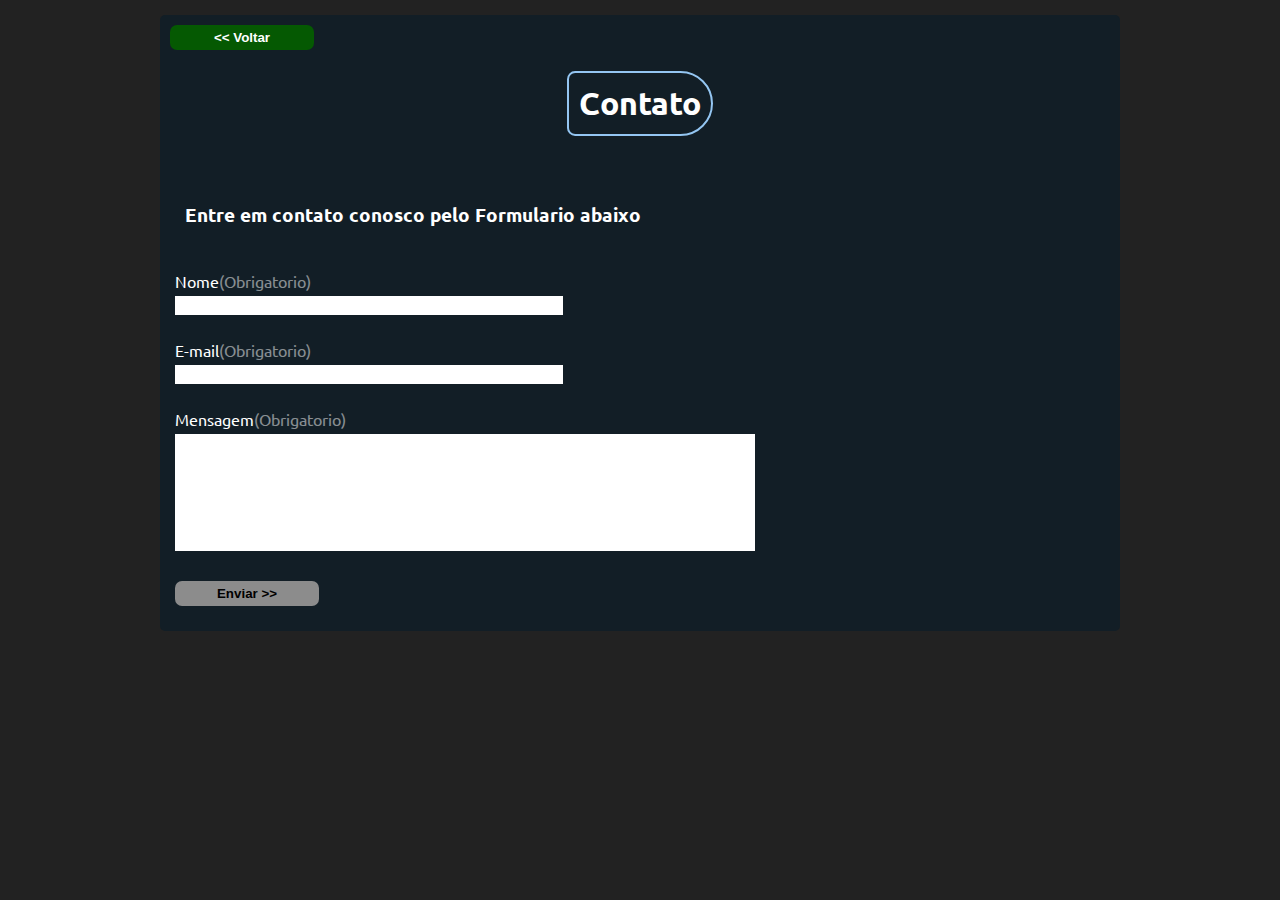
<file: assets/contato/contato.html>
<!DOCTYPE html>
<html lang="en">
<head>
    <meta charset="UTF-8">
    <meta http-equiv="X-UA-Compatible" content="IE=edge">
    <meta name="viewport" content="width=device-width, initial-scale=1.0">
    <link rel="stylesheet" href="../contato/stylecontato/style.css">
    <link rel="stylesheet" href="../contato/stylecontato/media.css">
    <title>contato</title>
</head>
<body>
<main>
    
    <form action="" method="get">
        
       <button type="submit" id="vot"><a href="/index.html"><< Voltar</a></button>
        
        <h1>Contato</h1>
        <h3>Entre em contato conosco pelo Formulario abaixo</h3>
        <label for="">Nome<span>(Obrigatorio)</span></label>
        <input type="text" name="" id="">
        <label for="">E-mail<span>(Obrigatorio)</span></label>
        <input type="email" name="" id="">
        <label for="" >Mensagem<span>(Obrigatorio)</span></label>
        <input type="text" name="" id="Msg">
        <input type="submit" value="Enviar >>">
        
    </form>
</main>
</body>
</html>
</file>
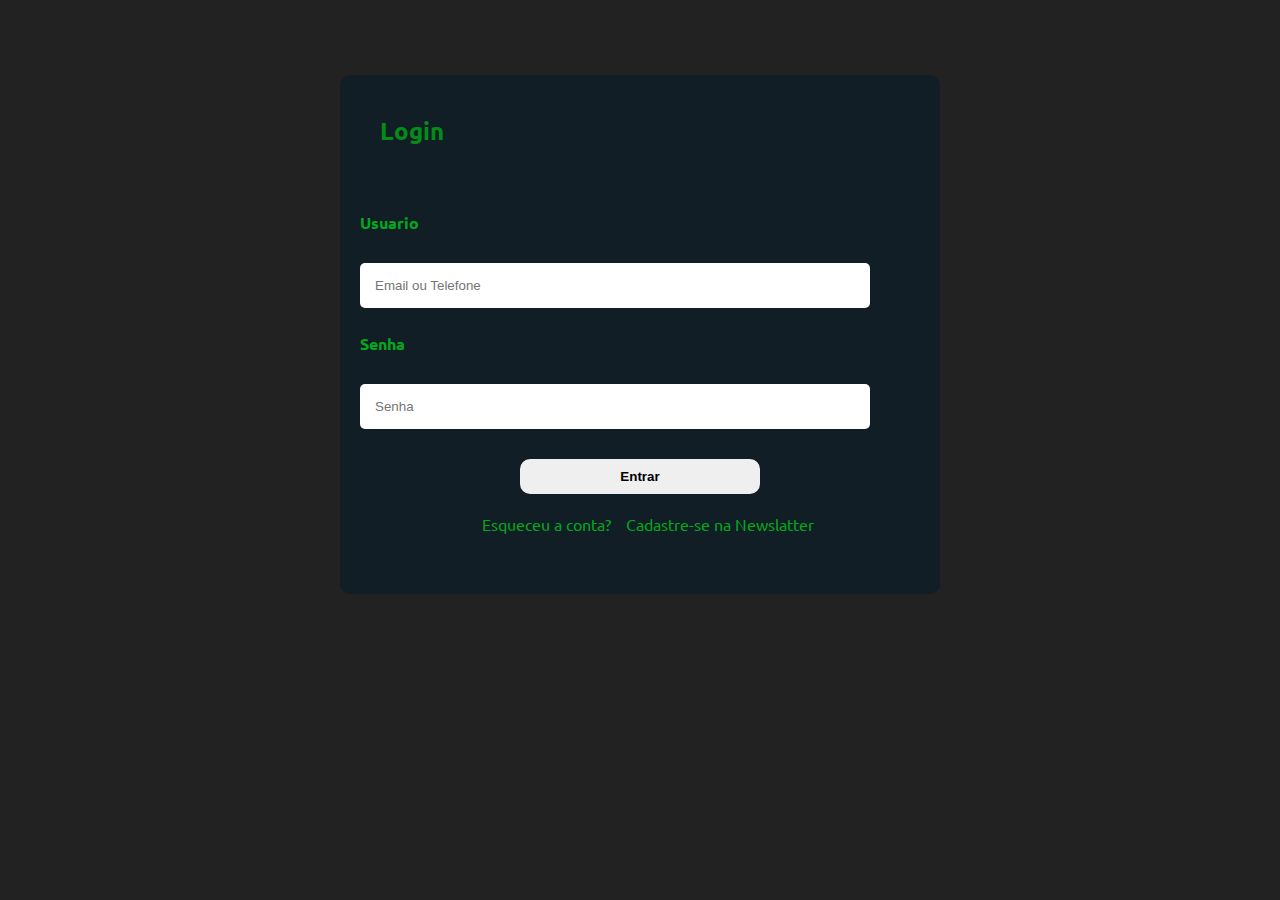
<file: assets/login/login.html>
<!DOCTYPE html>
<html lang="pt-BR">
<head>
    <meta charset="UTF-8">
    <meta http-equiv="X-UA-Compatible" content="IE=edge">
    <meta name="viewport" content="width=device-width, initial-scale=1.0">
    <link rel="stylesheet" href="./style/style.css">
    <link rel="stylesheet" href="./style/media.css">
    <title>Login-template</title>
</head>
<body>
    <main>
        <form action="" method="get">
            <h2>Login</h2>
            <label for="">Usuario</label>
    
            <input type="text" placeholder='Email ou Telefone'>
            <label for="">Senha</label>
            <input type="text" placeholder="Senha">
            <input type="submit" value="Entrar"> 
            <ul id="recuperação-account">
                <a href=""><li>Esqueceu a conta?</li></a>
                <a href="/index.html"><li>Cadastre-se na Newslatter</li></a>
            </ul>           
        </form>
    </main>
</body>
</html>
</file>
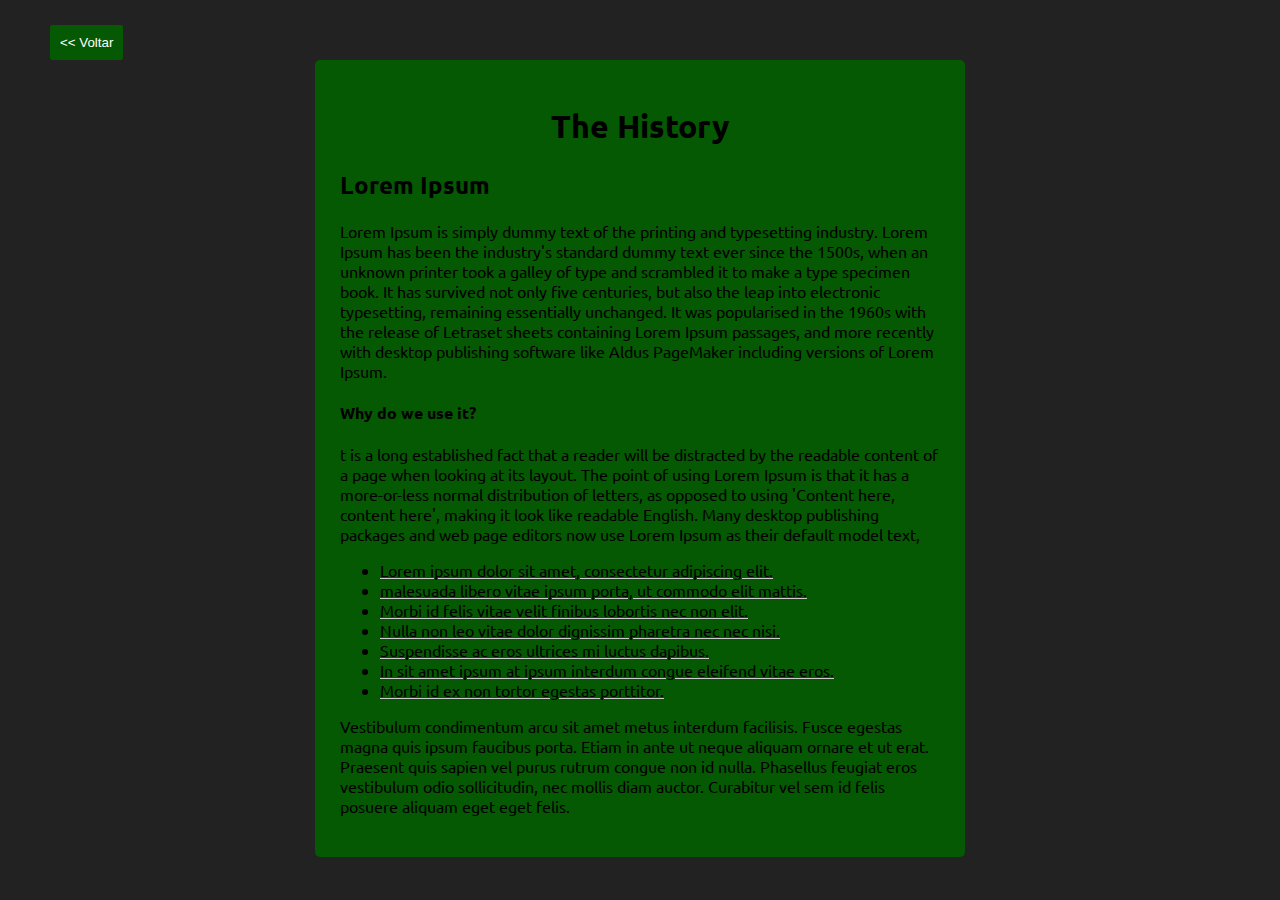
<file: assets/sobre/sobre.html>
<!DOCTYPE html>
<html lang="en">

<head>
    <meta charset="UTF-8">
    <meta http-equiv="X-UA-Compatible" content="IE=edge">
    <meta name="viewport" content="width=device-width, initial-scale=1.0">
    <link rel="stylesheet" href="./sobre_style/style.css">
    <link rel="stylesheet" href="./sobre_style/media.css">
    <title>Sobre nós</title>
</head>

<body>
    <button type="submit" id="vot"><a href="/index.html">
            << Voltar </a></button>
    <main>
        <section>
            <h1>The History</h1>
            <h2>Lorem Ipsum</h2>
            <p>Lorem Ipsum is simply dummy text of the printing and typesetting industry. Lorem Ipsum has been the
                industry's standard dummy text ever since the 1500s, when an unknown printer took a galley of type and
                scrambled it to make a type specimen book. It has survived not only five centuries, but also the leap
                into electronic typesetting, remaining essentially unchanged. It was popularised in the 1960s with the
                release of Letraset sheets containing Lorem Ipsum passages, and more recently with desktop publishing
                software like Aldus PageMaker including versions of Lorem Ipsum.</p>
            <h4>Why do we use it?</h4>
            <p>t is a long established fact that a reader will be distracted by the readable content of a page when
                looking at its layout. The point of using Lorem Ipsum is that it has a more-or-less normal distribution
                of letters, as opposed to using 'Content here, content here', making it look like readable English. Many
                desktop publishing packages and web page editors now use Lorem Ipsum as their default model text,</p>
            <ul>
                <li>Lorem ipsum dolor sit amet, consectetur adipiscing elit.</li>
                <li>malesuada libero vitae ipsum porta, ut commodo elit mattis.</li> 
                 <li>Morbi id felis vitae velit finibus lobortis nec non elit.</li>   
                   <li>Nulla non leo vitae dolor dignissim pharetra nec nec nisi.</li> 
                   <li>Suspendisse ac eros ultrices mi luctus dapibus.</li> 
                   <li> In sit amet ipsum at ipsum interdum congue eleifend vitae eros.</li>
                    <li>Morbi id ex non tortor egestas porttitor.</li>
            </ul>
            <p>
                Vestibulum condimentum arcu sit amet metus interdum facilisis.
                Fusce egestas magna quis ipsum faucibus porta.
                Etiam in ante ut neque aliquam ornare et ut erat.
                Praesent quis sapien vel purus rutrum congue non id nulla.
                Phasellus feugiat eros vestibulum odio sollicitudin, nec mollis diam auctor.
                Curabitur vel sem id felis posuere aliquam eget eget felis.
               </p> 
        </section>
    </main>
</body>

</html>
</file>
<file: assets/contato/stylecontato/style.css>
@import url('https://fonts.googleapis.com/css2?family=Ubuntu:ital,wght@0,300;0,400;0,500;0,700;1,300;1,400;1,500;1,700&display=swap');

body {
    background-color: rgba(34, 34, 34);
    color: white;
    font-family: 'Ubuntu', 'sans-serif';
    max-width: 1200px;
    margin: 0 auto;
    padding: 15px;
}
main {
    display: flex;
    justify-content: center;
}
form {
    background-color: #121E26;
    width: 80%;
    display: flex;
    flex-direction: column;
    border: none;
    border-radius: 5px;
}
h1{
    align-self: center;
    padding: 10px;
    border: solid 2px #94C6F2;
    border-radius: 10px 40px 40px 10px;
}
h3{
   padding: 25px;
}
label{
    margin-left: 15px;
}
input{
    margin: 5px 0px 25px 15px;
    width: 40%;
    padding: 2px;
    border: none;
}
#Msg{
    width: 60%;
    padding-bottom: 100px;
}
span{
    opacity: 50%;
}
form [type='submit'] {
    border: none;
    border-radius: 7px;
    padding: 5px;
    width: 15%;
    background-color: #8C8C8C;
    color: black;
    font-weight: 900;
}
form [type='submit']:hover{
    cursor: pointer;
    background-color: #055902;
    color: white;
    transition: 0.3s all;
    
}
a{
    text-decoration: none;    
    color: white;
}
#vot{
    background-color: #055902;
    margin: 10px 0px 0px 10px;
}
#vot:hover{
    background-color: #8C8C8C;
    transition: 0.3s all;
}
a:hover{
    color: #055902;

}
input:hover{
    transition: 0.3s all;
    background-color: #ccc;
}
footer{
    display: flex;
    background-color: #8C8C8C;

}
</file>
<file: assets/contato/stylecontato/media.css>
@media  screen and (max-width: 700px) {
    input{
        width: 60%;
    }
    form [type='submit']{
        width: 20%;
    }
    #Msg{
        width: 80%;
    }
    
}
</file>
<file: assets/login/style/style.css>
@import url('https://fonts.googleapis.com/css2?family=Ubuntu:ital,wght@0,300;0,400;0,500;0,700;1,300;1,400;1,500;1,700&display=swap');
body{
    background-color: rgb(34, 34, 34);
    color: white;
    font-family: 'Ubuntu', 'sans-serif';
    max-width: 1200px;
    margin: 0 auto;
    padding: 15px;
}
main{
    display: flex;
    justify-content: center;
}
form{ 
    margin-top: 5%;
    display: flex;
    flex-direction: column;
    border: none;
    border-radius: 10px;
    width: 50%;
    background-color: #121E26;

}
h2{
    margin: 40px 0px 40px 40px;
    color: #038C17;

}
input {
    margin-left: 20px;
    margin-top: 15px;
    width: 80%;
    padding: 15px;
    border: none;
    border-radius: 5px;
}
label{
    padding: 10px 0 15px 20px;
    margin-top: 15px;
    font-weight: bold;
    color: #03A61C;
}
form [type='submit']{
    align-self: center;
    margin: 30px 0 10px 0;
    font-weight: 700;
    padding: 10px;
    border: none;
    border-radius: 10px;
    width: 40%;
}
form [type='submit']:hover {
    cursor: pointer;
    transition: 0.3s;
    background-color: #055902;
    color: white;
}
input:hover{
    background-color: #ccc;
    transition: 0.3s;
}
ul{
    display: flex;
    padding: 10px;
    margin: auto;
}
li{
    padding-left: 15px;
    padding-bottom: 50px;
}
a{
    list-style: none;
    text-decoration: none;
    color: #03A61C;
}
a:hover{
    transition: 0.3s all;
    color: white;
}
</file>
<file: assets/login/style/media.css>
@media screen and (max-width: 650px) {
    form {
        width: 80%;
    }
    ul{
        display: block;
    }
    li{
        padding: 2px;
    }
}
</file>
<file: assets/sobre/sobre_style/style.css>
@import url('https://fonts.googleapis.com/css2?family=Ubuntu:ital,wght@0,300;0,400;0,500;0,700;1,300;1,400;1,500;1,700&display=swap');
body{
    background-color: rgb(34, 34, 34);
    color: white;
    font-family: 'Ubuntu', 'sans-serif';
    max-width: 1200px;
    margin: 0 auto;
    padding: 15px;
}
main{
    display: flex;
    justify-content: center;
}
h1{
    text-align: center;
}
section{
    color: black;
    border: none;
    border-radius: 5px;
    width: 50%;
    padding: 25px;
    background-color: #055902;
}
a{
    text-decoration: none;    
    color: white;
}
#vot{
    padding:10px;
    border: none;
    border-radius: 2px;
    background-color: #055902;
    margin: 10px 0px 0px 10px;
}
#vot:hover{
    background-color: #8C8C8C;
    transition: 0.3s all;
}
a:hover{
    color: #055902;

}
li{
    text-decoration: underline #ccc;
}
</file>
<file: assets/sobre/sobre_style/media.css>
@media  screen and (max-width: 700px) {
    main{
        display: flex;
        padding-top: 50px;
    }
    section{
        width: 70%
    }
}
@media  screen and (max-width: 500px) {
    main{
        display: flex;
        padding-top: 50px;
    }
    section{
        width: 80%;
    }
}
</file>
